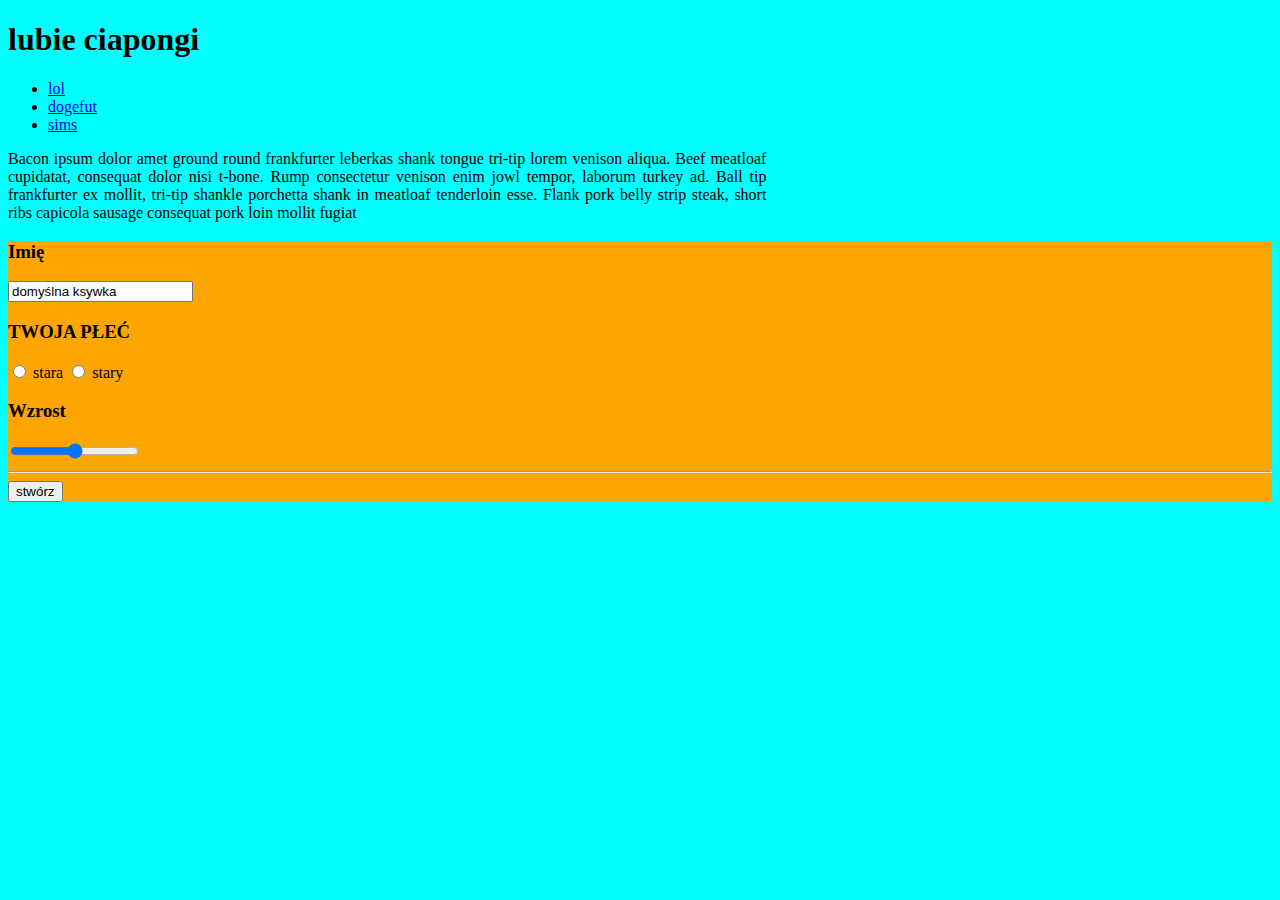
<file: index.html>
<!DOCTYPE html>
<html lang="pl-PL">
<head>
	<title>zajace w mej pace</title>
	<meta charset="utf-8">
	<link rel="stylesheet" type="text/css" href="style.css">
	<!--<script src="https://ajax.googleapis.com/ajax/libs/jquery/3.2.1/jquery.min.js" type="text/javascript"></script>-->

	<script src="script.js" type="text/javascript"></script>

</head>
<body>
	<header>
	<h1>lubie ciapongi</h1>	

	</header>
	<nav>
		<ul>
			<li><a href="https://i.ytimg.com/vi/QgZma94UBL4/hqdefault.jpg">lol<a/></li>
				<li><a href="https://play.google.com/store/apps/details?id=com.fivedragonsgames.dogefut18&hl=pl">dogefut<a/><li><a href="https://www.ea.com/pl-pl/games/the-sims/the-sims-4/pc/store/mac-pc-download-base-game-standard-edition">sims<a/>
		</ul>


	</nav>
	<main>
		<div id="test">
			<p>
				Bacon ipsum dolor amet ground round frankfurter leberkas shank tongue tri-tip lorem venison aliqua. Beef meatloaf cupidatat, consequat dolor nisi t-bone. Rump consectetur venison enim jowl tempor, laborum turkey ad. Ball tip frankfurter ex mollit, tri-tip shankle porchetta shank in meatloaf tenderloin esse. Flank pork belly strip steak, short ribs capicola sausage consequat pork loin mollit fugiat 

			</p>

		</div>
		<div class="formularz">
			<form>
				<h3>Imię</h3>
				<input id="imie" type="text" name="imie" value="domyślna ksywka"> <br>

				<h3>TWOJA PŁEĆ</h3>

				<input id="p1" type="radio" name="plec" valule="M">
				stara
				<input id="p2" type="radio" name="plec" valule="K">
				stary <br>

				<h3>Wzrost</h3>

				<input id="wzr" type="range" name="" min="100" max="250">
				<hr>

				<button>stwórz</button>
				
			</form>
		</div>
		
	</main>


</body>
</html>
</file>
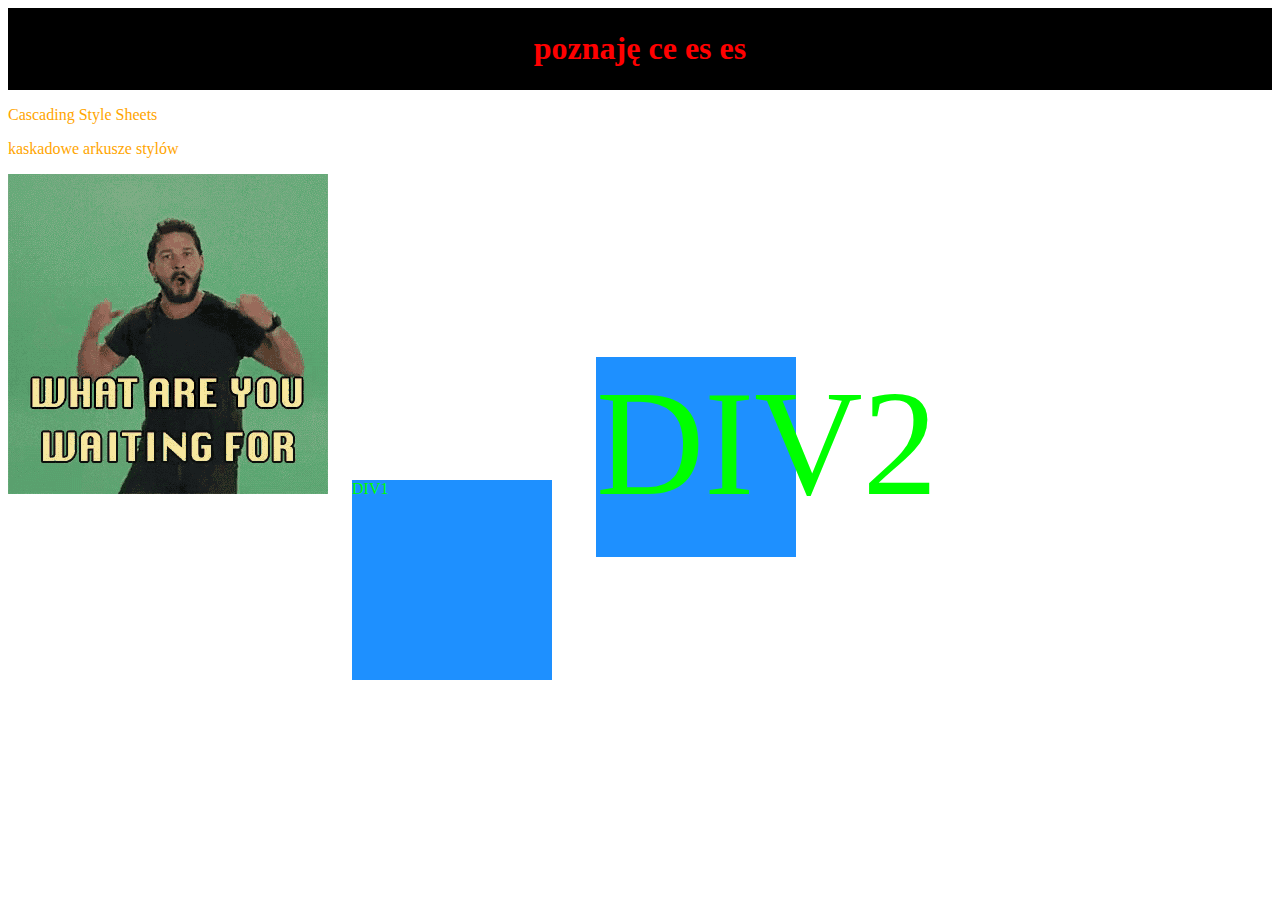
<file: z4/index.html>
<!Doctype html>
<!DOCTYPE html>
<html>
<head>
	<title>ce es es</title>
	<link rel="stylesheet" type="text/css" href="style.css">
</head>
<body>
	<header>
	<center>	<h1>poznaję ce es es</h1></center>

	</header>
	<main>
		<!--<input id="lol" type="text" name="lol" ><button>stwórz</button>-->
		
		<p>Cascading Style Sheets</p>
		<p>kaskadowe arkusze stylów</p>

		<img src="doit.gif">
		<div class="kwadrat">DIV1</div>
		<div class="kwadrat" id="j1">DIV2</div>
	</main>

</body>
</html>
</file>
<file: style.css>
body {
	background-color: cyan
}
/**/
#test {
	max-width:60%; text-align: justify;
}
.formularz{
	background-color: orange; 
}
h3:hover {
	color: red;
	font-style: italic;
}
h1:hover {
	color: #FF9933 ;
	font-style: normal;
}
</file>
<file: z4/style.css>
main{

	color: blue
}
p{

	color: orange
}
head{

	color: purple
}
header{

	color: red
}
div{

	color: lime
}
.kwadrat{
	background-color: dodgerblue;
	height:200px;
	width:200px;
	margin: 20px
}
#j1{
	font-size: 150px

}
img:hover{
	border-radius: 50%
}
h1:hover{
	color: pink
}
main div{
	display:inline-block;
}
header{
	background-color: black;

	border:1px solid black;
	position: sticky;
	top: 0
}
</file>
